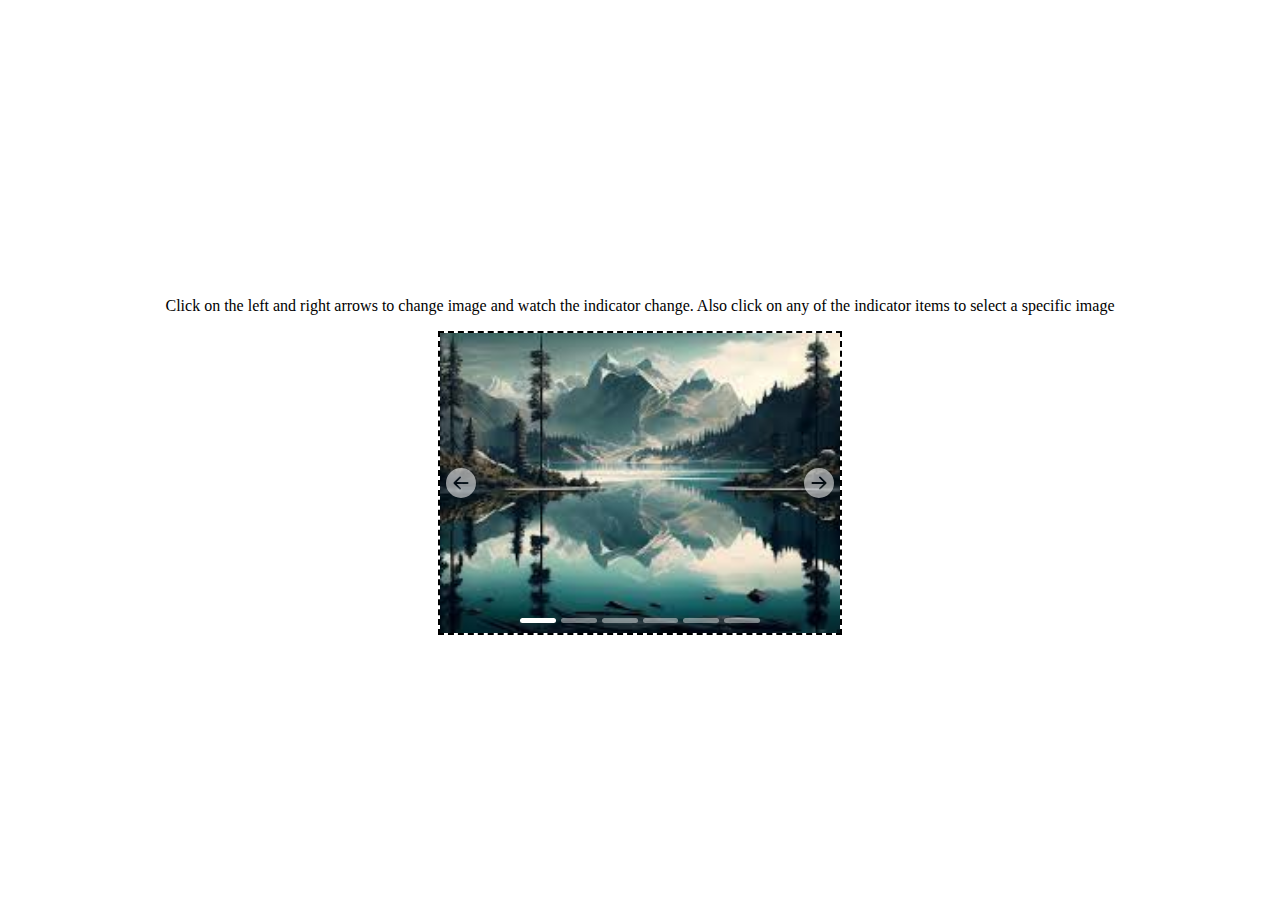
<file: img-carousel-with-indicator/index.html>
<html lang="en">
<head>
    <meta charset="UTF-8">
    <meta name="viewport" content="width=device-width, initial-scale=1.0">
    <title>Document</title>
    <link rel="stylesheet" href="static/css/mystyle.css">
    <script src="static/js/myjs.js" defer></script>
</head>
<body>
    <p>
        Click on the left and right arrows to change image and watch the indicator change. Also click on any of the indicator items to select a specific image 
    </p>
    <div class="image-container">
        <button class="left-button">
            <svg xmlns="http://www.w3.org/2000/svg" width="16" height="16" fill="currentColor" class="bi bi-arrow-left-circle-fill" viewBox="0 0 16 16">
                <path d="M8 0a8 8 0 1 0 0 16A8 8 0 0 0 8 0m3.5 7.5a.5.5 0 0 1 0 1H5.707l2.147 2.146a.5.5 0 0 1-.708.708l-3-3a.5.5 0 0 1 0-.708l3-3a.5.5 0 1 1 .708.708L5.707 7.5z"/>
              </svg>
        </button>
        <button class="right-button">
            <svg xmlns="http://www.w3.org/2000/svg" width="16" height="16" fill="currentColor" class="bi bi-arrow-right-circle-fill" viewBox="0 0 16 16">
                <path d="M8 0a8 8 0 1 1 0 16A8 8 0 0 1 8 0M4.5 7.5a.5.5 0 0 0 0 1h5.793l-2.147 2.146a.5.5 0 0 0 .708.708l3-3a.5.5 0 0 0 0-.708l-3-3a.5.5 0 1 0-.708.708L10.293 7.5z"/>
              </svg>
        </button>
        <img src="images/image1.jpg" alt="">
        <img src="images/image2.jpg" alt="">
        <img src="images/image3.jpg" alt="">
        <img src="images/image4.jpg" alt="">
        <img src="images/image5.jpg" alt="">
        <img src="images/image6.jpg" alt="">
        <div class="indicator-container">
            <button></button>
            <button></button>
            <button></button>
            <button></button>
            <button></button>
            <button></button>
        </div>
    </div>

</body>
</html>
</file>
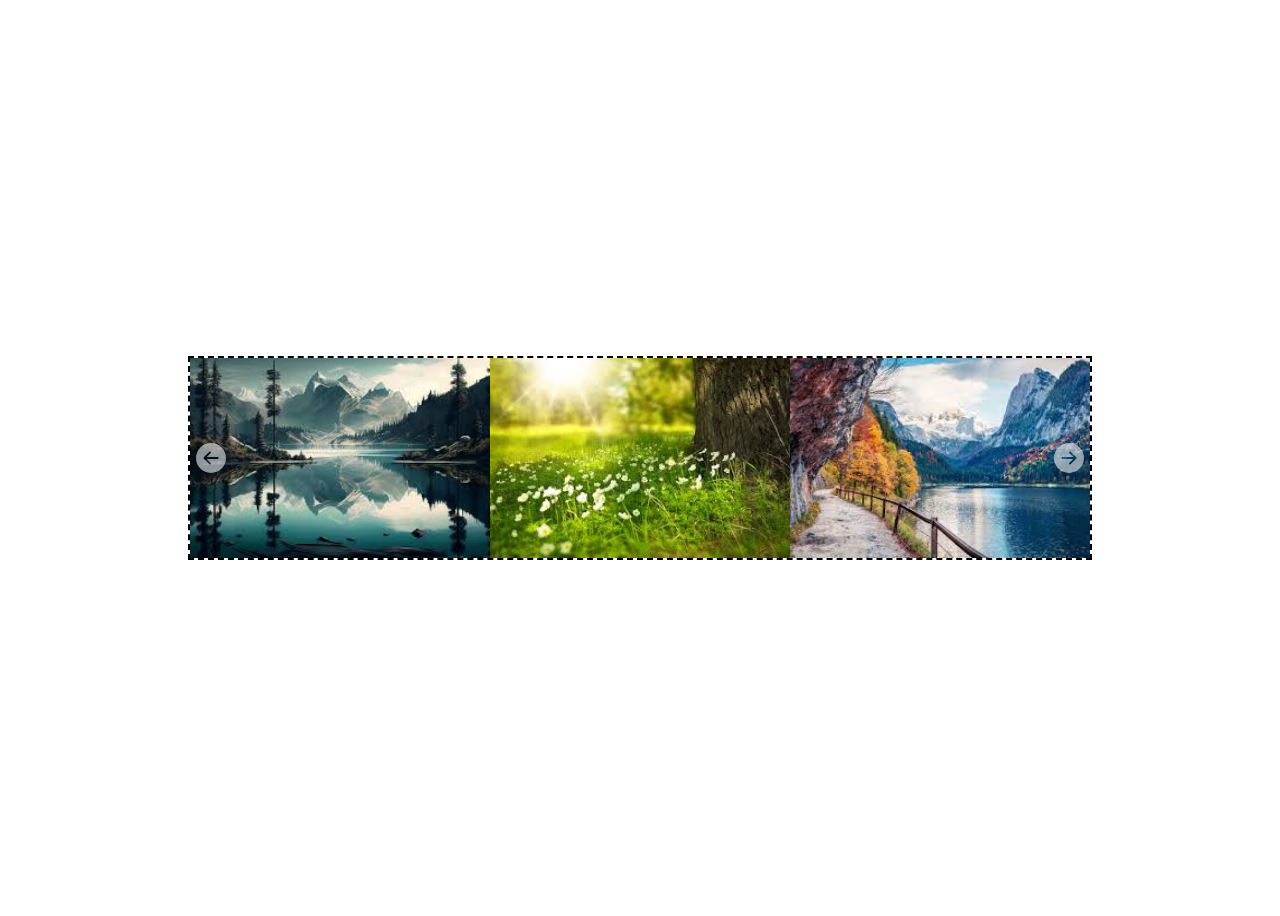
<file: simple-img-carousel/index.html>
<html lang="en">
<head>
    <meta charset="UTF-8">
    <meta name="viewport" content="width=device-width, initial-scale=1.0">
    <title>Document</title>
    <link rel="stylesheet" href="static/css/mystyle.css">
    <script src="static/js/myjs.js" defer></script>
</head>
<body>
    <div class="image-container">
        <button class="left-button">
            <svg xmlns="http://www.w3.org/2000/svg" width="16" height="16" fill="currentColor" class="bi bi-arrow-left-circle-fill" viewBox="0 0 16 16">
                <path d="M8 0a8 8 0 1 0 0 16A8 8 0 0 0 8 0m3.5 7.5a.5.5 0 0 1 0 1H5.707l2.147 2.146a.5.5 0 0 1-.708.708l-3-3a.5.5 0 0 1 0-.708l3-3a.5.5 0 1 1 .708.708L5.707 7.5z"/>
              </svg>
        </button>
        <button class="right-button">
            <svg xmlns="http://www.w3.org/2000/svg" width="16" height="16" fill="currentColor" class="bi bi-arrow-right-circle-fill" viewBox="0 0 16 16">
                <path d="M8 0a8 8 0 1 1 0 16A8 8 0 0 1 8 0M4.5 7.5a.5.5 0 0 0 0 1h5.793l-2.147 2.146a.5.5 0 0 0 .708.708l3-3a.5.5 0 0 0 0-.708l-3-3a.5.5 0 1 0-.708.708L10.293 7.5z"/>
              </svg>
        </button>
        <img src="images/image1.jpg" alt="">
        <img src="images/image2.jpg" alt="">
        <img src="images/image3.jpg" alt="">
        <img src="images/image4.jpg" alt="">
        <img src="images/image5.jpg" alt="">
        <img src="images/image6.jpg" alt="">
    </div>
</body>
</html>
</file>
<file: img-carousel-with-indicator/static/css/mystyle.css>
body {
    display: flex;
    flex-direction: column;
    align-items: center;
    justify-content: center;
    height: 100vh;
}

.image-container {
    position: relative;
    border: 2px dashed black;
    width: 400px;
    white-space: nowrap;
    padding: 0;
    margin: 0;    
    font-size: 0; 
    overflow: hidden;
}

img {
    height: 300px;
    width: 400px;
    object-fit: cover;
    display: inline-block;
    padding: 0;
    margin: 0;
    z-index: 1;
}

.left-button {
    position: absolute;
    top: 50%;
    left: 0;
    transform: translateY(-50%);     
    background-color: rgba(255, 255, 255, 0);
    border: 0px;
    cursor: grab;
    z-index: 999;
}

.right-button {
    position: absolute;
    top: 50%;
    right: 0;
    transform: translateY(-50%);
    background-color: rgba(255, 255, 255, 0);
    border: 0px;
    cursor: grab;
    z-index: 999;
}

.left-button svg, .right-button svg {
    width: 30px;
    height: 30px;
    fill: rgba(255, 255, 255, 0.552); 
}

.indicator-container {
    display: flex;
    flex-direction: row;
    align-items: center;
    justify-content: center;
    gap: 5px;
    position: absolute;
    bottom: 10px;
    left: 20%;
    right: 20%;
}

.indicator-container button {
    height: 5px;
    border-radius: 10px;
    background-color: rgba(243, 243, 243, 0.455);
    flex: 1;
    border: 0;
}
</file>
<file: simple-img-carousel/static/css/mystyle.css>
body {
    display: flex;
    flex-direction: column;
    align-items: center;
    justify-content: center;
    height: 100vh;
}

div {
    position: relative;
    border: 2px dashed black;
    width: 900px;
    white-space: nowrap;
    padding: 0;
    margin: 0;    
    font-size: 0; 
    overflow: hidden;
}

img {
    flex: 1;
    height: 200px;
    width: 300px;
    object-fit: cover;
    display: inline-block;
    padding: 0;
    margin: 0;
    z-index: 1;
}

.left-button {
    position: absolute;
    top: 50%;
    left: 0;
    transform: translateY(-50%);     
    background-color: rgba(255, 255, 255, 0);
    border: 0px;
    cursor: grab;
    z-index: 999;
}

.right-button {
    position: absolute;
    top: 50%;
    right: 0;
    transform: translateY(-50%);
    background-color: rgba(255, 255, 255, 0);
    border: 0px;
    cursor: grab;
    z-index: 999;
}

.left-button svg, .right-button svg {
    width: 30px;
    height: 30px;
    fill: rgba(255, 255, 255, 0.552); 
}
</file>
